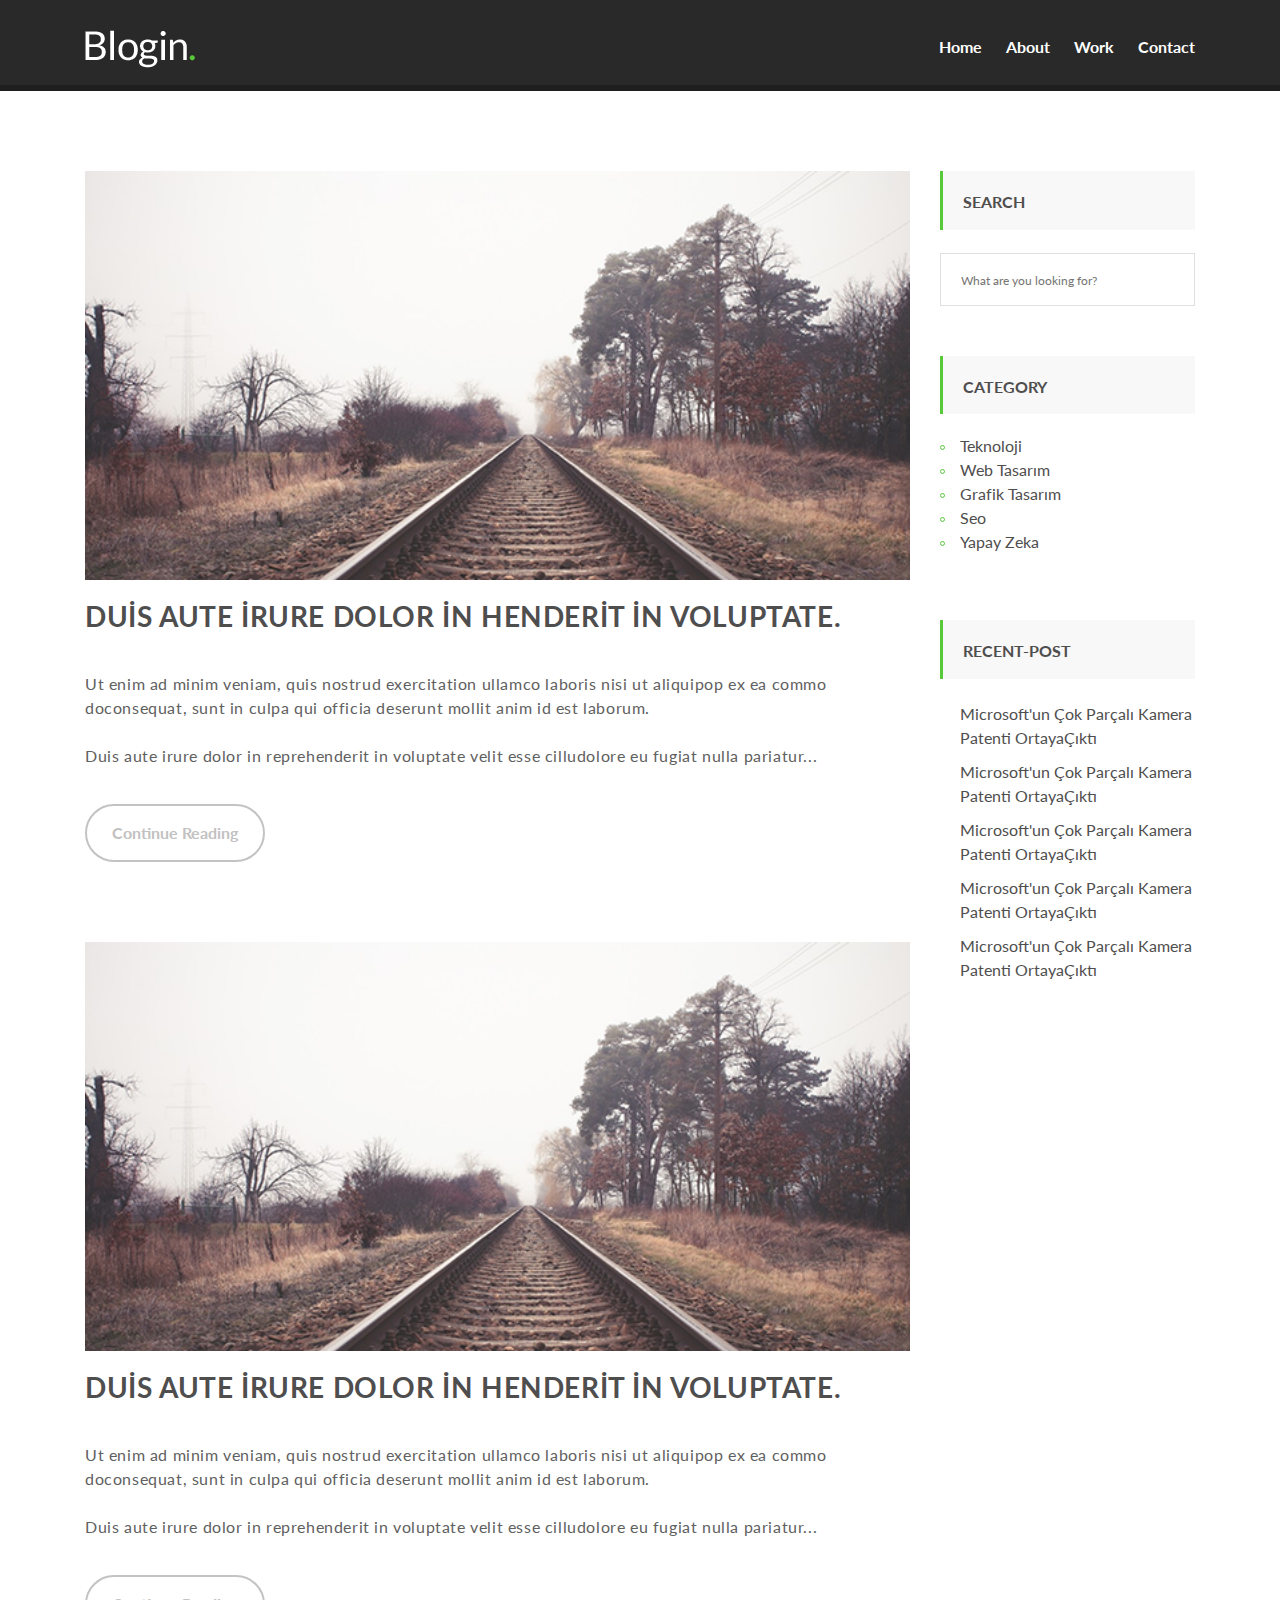
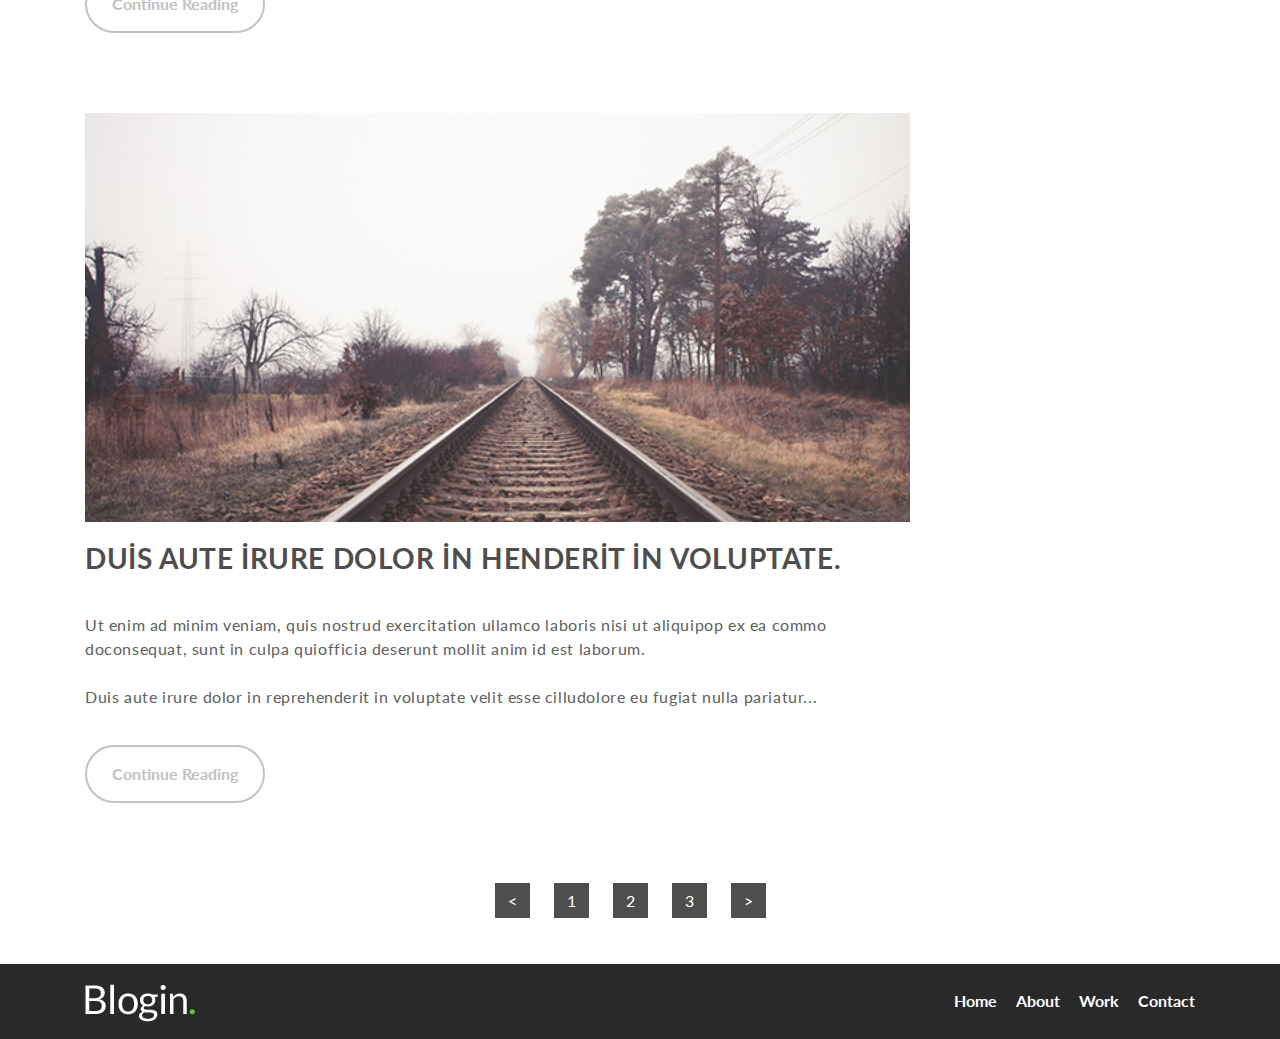
<file: index.html>
<!DOCTYPE html>
<html lang="tr">
<head>
    <meta charset="UTF-8">
    <meta name="description" content="">
    <meta name="keywords" content="">
    <meta name="author" content="">
    <meta name="viewport" content="width=device-width, initial-scale=1.0">
    <link rel="icon" href="assets/img/favicon.png" type="image/x-icon"/>
    <meta http-equiv="X-UA-Compatible" content="ie=edge">
    <title>BLOGİN WEB</title>

    <!-- Styles -->
    <link rel="stylesheet" href="assets/css/reset.css">
    <link rel="stylesheet" href="assets/css/slicknav.min.css">
    <link rel="stylesheet" href="assets/css/bootstrap.min.css">
    <link rel="stylesheet" href="assets/css/blogin.css">

    <!-- Font-Awesome -->
    <link rel="stylesheet" href="https://use.fontawesome.com/releases/v5.5.0/css/all.css" integrity="sha384-B4dIYHKNBt8Bc12p+WXckhzcICo0wtJAoU8YZTY5qE0Id1GSseTk6S+L3BlXeVIU" crossorigin="anonymous">
    <link href="https://fonts.googleapis.com/css?family=Lato:300,400,700&amp;subset=latin-ext" rel="stylesheet">

</head>
<body>

<div id="header">

    <div class="container">

        <div class="header-wrapper">

            <a href="index.html" class="logo">
                <img src="assets/img/logo.png" class="img-fluid" alt="">
            </a>
            <!-- logo -->

            <ul class="menu">
                <li><a href="index.html">Home</a></li>
                <li><a href="about.html">About</a></li>
                <li><a href="#">Work</a></li>
                <li><a href="contact.html">Contact</a></li>
            </ul>
            <!-- menu -->

        </div>
        <!-- header-wrapper -->

    </div>
    <!-- container -->

</div>
<!-- header# -->

<div id="content-post">

    <div class="container">

        <div class="content-post-wrapper">

            <div class="row">

                <div class="col-xl-9 col-lg-9 col-md-12 col-sm-12 col-12 post-article">
                   <div class="post">
                       <a href="page.html"><img src="assets/img/post.png" class="img-fluid" alt=""></a>
                       <h3><a href="page.html">Duis aute irure dolor in henderit in voluptate.</a></h3>
                       <p>Ut enim ad minim veniam, quis nostrud exercitation ullamco laboris   nisi ut aliquipop ex ea commo doconsequat, sunt in culpa qui officia   deserunt mollit anim id est laborum.
                        <br>
                        <br>
                       Duis aute irure dolor in reprehenderit in voluptate velit esse   cilludolore eu fugiat nulla pariatur...</p>
                       <button><a href="page.html">Continue Reading</a></button>
                   </div>
                   <!-- post -->
                   <div class="post">
                        <a href="page.html"><img src="assets/img/post.png" class="img-fluid" alt=""></a>
                        <h3><a href="page.html">Duis aute irure dolor in henderit in voluptate.</a></h3>
                        <p>Ut enim ad minim veniam, quis nostrud exercitation ullamco laboris   nisi ut aliquipop ex ea commo doconsequat, sunt in culpa qui officia   deserunt mollit anim id est laborum.
                        <br>
                        <br>
                        Duis aute irure dolor in reprehenderit in voluptate velit esse   cilludolore eu fugiat nulla pariatur...</p>
                        <button><a href="page.html">Continue Reading</a></button>
                    </div>
                    <!-- post -->
                    <div class="post">
                        <a href="page.html"><img src="assets/img/post.png" class="img-fluid" alt=""></a>
                        <h3><a href="page.html">Duis aute irure dolor in henderit in voluptate.</a></h3>
                        <p>Ut enim ad minim veniam, quis nostrud exercitation ullamco laboris  nisi ut aliquipop ex ea commo doconsequat, sunt in culpa quiofficia   deserunt mollit anim id est laborum.
                        <br>
                        <br>
                        Duis aute irure dolor in reprehenderit in voluptate velit esse  cilludolore eu fugiat nulla pariatur...</p>
                        <button><a href="page.html">Continue Reading</a></button>
                    </div>
                    <!-- post -->
                </div>
                <!-- post-article -->

                <div class="col-xl-3 col-lg-3 col-md-12 col-sm-12 col-12 sidebar">
                    <div class="sidebar-component">
                        <div class="search">
                            <h3><a href="#">search</a></h3>
                            <input type="text" placeholder="What are you looking for?">
                        </div>
                        <!-- search -->
                    </div>
                    <!-- sidebar-component -->
                    <div class="sidebar-component">
                        <div class="category">
                            <h3><a href="#">category</a></h3>
                            <ul class="category-menu">
                                <li><a href="#">Teknoloji</a></li>
                                <li><a href="#">Web Tasarım</a></li>
                                <li><a href="#">Grafik Tasarım</a></li>
                                <li><a href="#">Seo</a></li>
                                <li><a href="#">Yapay Zeka</a></li>
                            </ul>
                        </div>
                        <!-- category -->
                    </div>
                    <!-- sidebar-component -->
                    <div class="sidebar-component">
                        <div class="recent-post">
                            <h3><a href="page.html">recent-post</a></h3>
                            <ul class="recent-posts">
                            <li><a href="page.html">Microsoft'un Çok Parçalı Kamera Patenti OrtayaÇıktı</a></li>
                            <li><a href="page.html">Microsoft'un Çok Parçalı Kamera Patenti OrtayaÇıktı</a></li>
                            <li><a href="page.html">Microsoft'un Çok Parçalı Kamera Patenti OrtayaÇıktı</a></li>
                            <li><a href="page.html">Microsoft'un Çok Parçalı Kamera Patenti OrtayaÇıktı</a></li>
                            <li><a href="page.html">Microsoft'un Çok Parçalı Kamera Patenti OrtayaÇıktı</a></li>
                            </ul>
                        </div>
                        <!-- recent-post -->
                    </div>
                    <!-- sidebar-component -->
                </div>
                <!-- sidebar -->

            </div>
            <!-- row -->

            <div class="page">

                <ul>
                    <li><span><</span></li>
                    <li><a href="#">1</a></li>
                    <li><a href="#">2</a></li>
                    <li><a href="#">3</a></li>
                    <li><span>></span></li>
                </ul>

            </div>
            <!-- page -->

        </div>
        <!-- content-post-wrapper -->

    </div>
    <!-- container -->

</div>
<!-- content-post# -->

<div id="footer">

    <div class="container">

        <div class="footer-wrapper">

            <a href="index.html" class="footer-logo">
                <img src="assets/img/logo.png" class="img-fluid" alt="">
            </a>
            <!-- footer-logo -->

            <ul class="footer-menu">
                <li><a href="index.html">Home</a></li>
                <li><a href="about.html">About</a></li>
                <li><a href="#">Work</a></li>
                <li><a href="contact.html">Contact</a></li>
            </ul>
            <!-- footer-menu -->

        </div>
        <!-- footer-wrapper -->

    </div>
    <!-- container -->

</div>
<!-- footer# -->

<!-- Js -->
<script type="text/javascript" src="assets/js/jquery-3.3.1.min.js"></script>
<script type="text/javascript" src="assets//js/jquery.slicknav.min.js"></script>
<script type="text/javascript" src="assets//js/bootstrap.min.js"></script>
<script type="text/javascript" src="assets//js/blogin.js"></script>        
</body>
</html>
</file>
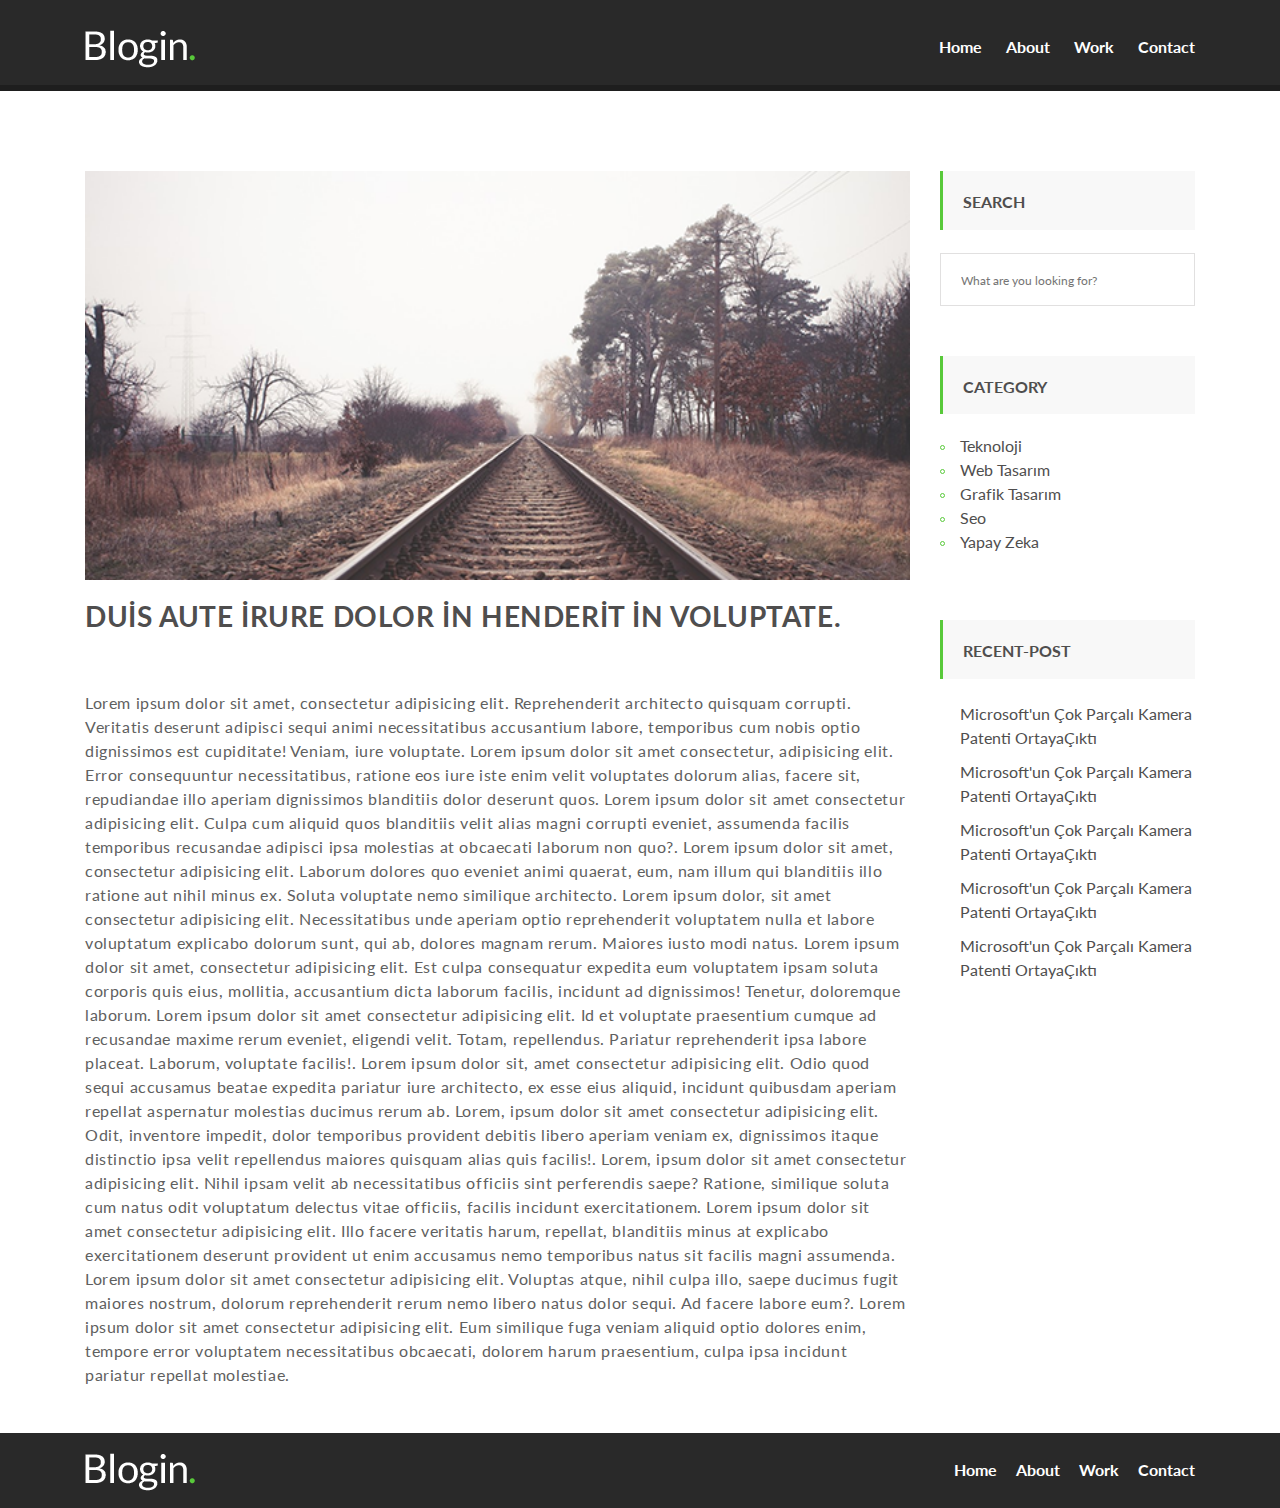
<file: about.html>
<!DOCTYPE html>
<html lang="tr">
<head>
    <meta charset="UTF-8">
    <meta name="description" content="">
    <meta name="keywords" content="">
    <meta name="author" content="">
    <meta name="viewport" content="width=device-width, initial-scale=1.0">
    <link rel="icon" href="assets/img/favicon.png" type="image/x-icon"/>
    <meta http-equiv="X-UA-Compatible" content="ie=edge">
    <title>BLOGİN WEB</title>

    <!-- Styles -->
    <link rel="stylesheet" href="assets//css/reset.css">
    <link rel="stylesheet" href="assets/css/slicknav.min.css">
    <link rel="stylesheet" href="assets//css/bootstrap.min.css">
    <link rel="stylesheet" href="assets/css/blogin.css">

    <!-- Font-Awesome -->
    <link rel="stylesheet" href="https://use.fontawesome.com/releases/v5.5.0/css/all.css" integrity="sha384-B4dIYHKNBt8Bc12p+WXckhzcICo0wtJAoU8YZTY5qE0Id1GSseTk6S+L3BlXeVIU" crossorigin="anonymous">
    <link href="https://fonts.googleapis.com/css?family=Lato:300,400,700&amp;subset=latin-ext" rel="stylesheet">

</head>
<body>

<div id="header">

    <div class="container">

        <div class="header-wrapper">

            <a href="index.html" class="logo">
                <img src="assets/img/logo.png" class="img-fluid" alt="">
            </a>
            <!-- logo -->

            <ul class="menu">
                <li><a href="index.html">Home</a></li>
                <li><a href="about.html">About</a></li>
                <li><a href="#">Work</a></li>
                <li><a href="contact.html">Contact</a></li>
            </ul>
            <!-- menu -->

        </div>
        <!-- header-wrapper -->

    </div>
    <!-- container -->

</div>
<!-- header# -->

<div id="content-post">

    <div class="container">

        <div class="content-post-wrapper">

            <div class="row">

                <div class="col-xl-9 col-lg-9 col-md-12 col-sm-12 col-12 about-post">

                    <div class="post">
                        <img src="assets/img/post.png" class="img-fluid" alt="">
                        <h3><a href="page.html">Duis aute irure dolor in henderit in voluptate.</a></h3>
                        <div class="social">
                        <i class="fab fa-facebook-f"></i>
                        <i class="fab fa-twitter"></i>
                        <i class="fab fa-instagram"></i>
                        <i class="fab fa-youtube"></i>
                        <i class="fab fa-behance"></i>
                        <i class="fab fa-dribbble"></i>
                        </div>
                        <!-- social -->
                        <p>Lorem ipsum dolor sit amet, consectetur adipisicing elit. Reprehenderit architecto quisquam corrupti. Veritatis deserunt adipisci sequi animi necessitatibus accusantium labore, temporibus cum nobis optio dignissimos est cupiditate! Veniam, iure voluptate. Lorem ipsum dolor sit amet consectetur, adipisicing elit. Error consequuntur necessitatibus, ratione eos iure iste enim velit voluptates dolorum alias, facere sit, repudiandae illo aperiam dignissimos blanditiis dolor deserunt quos. Lorem ipsum dolor sit amet consectetur adipisicing elit. Culpa cum aliquid quos blanditiis velit alias magni corrupti eveniet, assumenda facilis temporibus recusandae adipisci ipsa molestias at obcaecati laborum non quo?. Lorem ipsum dolor sit amet, consectetur adipisicing elit. Laborum dolores quo eveniet animi quaerat, eum, nam illum qui blanditiis illo ratione aut nihil minus ex. Soluta voluptate nemo similique architecto. Lorem ipsum dolor, sit amet consectetur adipisicing elit. Necessitatibus unde aperiam optio reprehenderit voluptatem nulla et labore voluptatum explicabo dolorum sunt, qui ab, dolores magnam rerum. Maiores iusto modi natus. Lorem ipsum dolor sit amet, consectetur adipisicing elit. Est culpa consequatur expedita eum voluptatem ipsam soluta corporis quis eius, mollitia, accusantium dicta laborum facilis, incidunt ad dignissimos! Tenetur, doloremque laborum. Lorem ipsum dolor sit amet consectetur adipisicing elit. Id et voluptate praesentium cumque ad recusandae maxime rerum eveniet, eligendi velit. Totam, repellendus. Pariatur reprehenderit ipsa labore placeat. Laborum, voluptate facilis!. Lorem ipsum dolor sit, amet consectetur adipisicing elit. Odio quod sequi accusamus beatae expedita pariatur iure architecto, ex esse eius aliquid, incidunt quibusdam aperiam repellat aspernatur molestias ducimus rerum ab. Lorem, ipsum dolor sit amet consectetur adipisicing elit. Odit, inventore impedit, dolor temporibus provident debitis libero aperiam veniam ex, dignissimos itaque distinctio ipsa velit repellendus maiores quisquam alias quis facilis!. Lorem, ipsum dolor sit amet consectetur adipisicing elit. Nihil ipsam velit ab necessitatibus officiis sint perferendis saepe? Ratione, similique soluta cum natus odit voluptatum delectus vitae officiis, facilis incidunt exercitationem. Lorem ipsum dolor sit amet consectetur adipisicing elit. Illo facere veritatis harum, repellat, blanditiis minus at explicabo exercitationem deserunt provident ut enim accusamus nemo temporibus natus sit facilis magni assumenda. Lorem ipsum dolor sit amet consectetur adipisicing elit. Voluptas atque, nihil culpa illo, saepe ducimus fugit maiores nostrum, dolorum reprehenderit rerum nemo libero natus dolor sequi. Ad facere labore eum?. Lorem ipsum dolor sit amet consectetur adipisicing elit. Eum similique fuga veniam aliquid optio dolores enim, tempore error voluptatem necessitatibus obcaecati, dolorem harum praesentium, culpa ipsa incidunt pariatur repellat molestiae.</p>
                    </div>
                    <!-- post -->
                </div>
                <!-- about-post -->

                <div class="col-xl-3 col-lg-3 col-md-12 col-sm-12 col-12 sidebar">
                    <div class="sidebar-component">
                        <div class="search">
                            <h3><a href="#">search</a></h3>
                            <input type="text" placeholder="What are you looking for?">
                        </div>
                        <!-- search -->
                    </div>
                    <!-- sidebar-component -->
                    <div class="sidebar-component">
                        <div class="category">
                            <h3><a href="#">category</a></h3>
                            <ul class="category-menu">
                                <li><a href="#">Teknoloji</a></li>
                                <li><a href="#">Web Tasarım</a></li>
                                <li><a href="#">Grafik Tasarım</a></li>
                                <li><a href="#">Seo</a></li>
                                <li><a href="#">Yapay Zeka</a></li>
                            </ul>
                        </div>
                        <!-- category -->
                    </div>
                    <!-- sidebar-component -->
                    <div class="sidebar-component">
                        <div class="recent-post">
                            <h3><a href="page.html">recent-post</a></h3>
                            <ul class="recent-posts">
                            <li><a href="page.html">Microsoft'un Çok Parçalı Kamera Patenti OrtayaÇıktı</a></li>
                            <li><a href="page.html">Microsoft'un Çok Parçalı Kamera Patenti OrtayaÇıktı</a></li>
                            <li><a href="page.html">Microsoft'un Çok Parçalı Kamera Patenti OrtayaÇıktı</a></li>
                            <li><a href="page.html">Microsoft'un Çok Parçalı Kamera Patenti OrtayaÇıktı</a></li>
                            <li><a href="page.html">Microsoft'un Çok Parçalı Kamera Patenti OrtayaÇıktı</a></li>
                            </ul>
                        </div>
                        <!-- recent-post -->
                    </div>
                    <!-- sidebar-component -->
                </div>
                <!-- sidebar -->

            </div>
            <!-- row -->

        </div>
        <!-- content-post-wrapper -->

    </div>
    <!-- container -->

</div>
<!-- content-post# -->

<div id="footer">

    <div class="container">

        <div class="footer-wrapper">

            <a href="index.html" class="footer-logo">
                <img src="assets/img/logo.png" class="img-fluid" alt="">
            </a>
            <!-- footer-logo -->

            <ul class="footer-menu">
                <li><a href="index.html">Home</a></li>
                <li><a href="about.html">About</a></li>
                <li><a href="#">Work</a></li>
                <li><a href="contact.html">Contact</a></li>
            </ul>
            <!-- footer-menu -->

        </div>
        <!-- footer-wrapper -->

    </div>
    <!-- container -->

</div>
<!-- footer# -->

<!-- Js -->
<script type="text/javascript" src="assets//js/jquery-3.3.1.min.js"></script>
<script type="text/javascript" src="assets//js/jquery.slicknav.min.js"></script>
<script type="text/javascript" src="assets//js/bootstrap.min.js"></script>
<script type="text/javascript" src="assets//js/blogin.js"></script>        
</body>
</html>
</file>
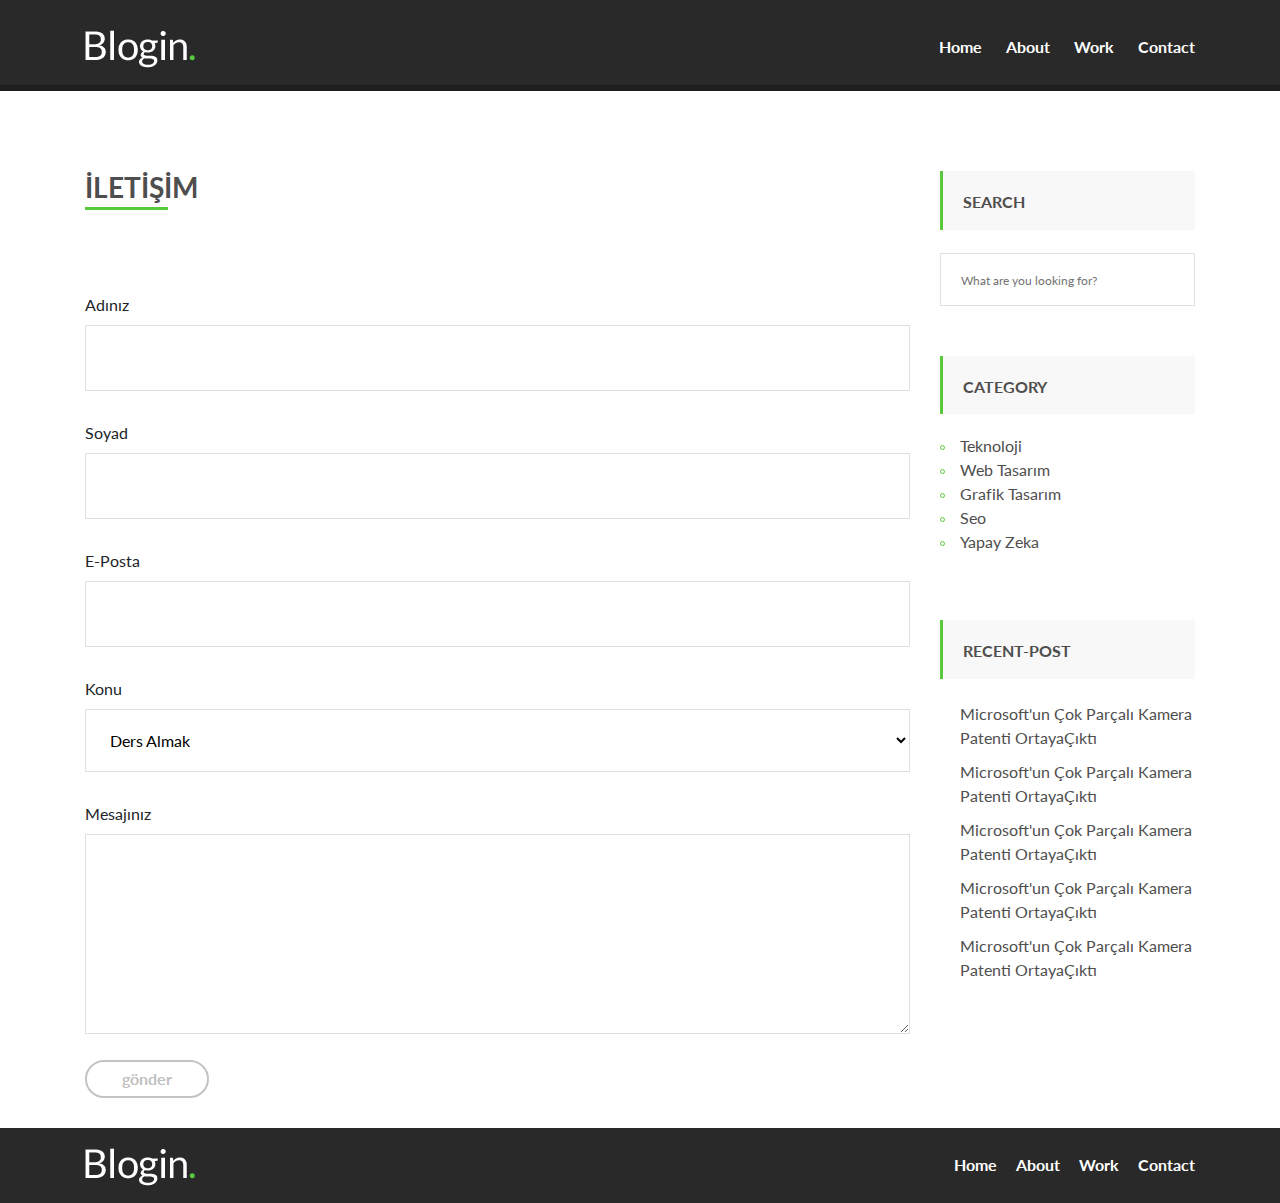
<file: contact.html>
<!DOCTYPE html>
<html lang="tr">
<head>
    <meta charset="UTF-8">
    <meta name="description" content="">
    <meta name="keywords" content="">
    <meta name="author" content="">
    <meta name="viewport" content="width=device-width, initial-scale=1.0">
    <link rel="icon" href="assets/img/favicon.png" type="image/x-icon"/>
    <meta http-equiv="X-UA-Compatible" content="ie=edge">
    <title>BLOGİN WEB</title>

    <!-- Styles -->
    <link rel="stylesheet" href="assets//css/reset.css">
    <link rel="stylesheet" href="assets/css/slicknav.min.css">
    <link rel="stylesheet" href="assets//css/bootstrap.min.css">
    <link rel="stylesheet" href="assets/css/blogin.css">

    <!-- Font-Awesome -->
    <link rel="stylesheet" href="https://use.fontawesome.com/releases/v5.5.0/css/all.css" integrity="sha384-B4dIYHKNBt8Bc12p+WXckhzcICo0wtJAoU8YZTY5qE0Id1GSseTk6S+L3BlXeVIU" crossorigin="anonymous">
    <link href="https://fonts.googleapis.com/css?family=Lato:300,400,700&amp;subset=latin-ext" rel="stylesheet">

</head>
<body>

<div id="header">

    <div class="container">

        <div class="header-wrapper">

            <a href="index.html" class="logo">
                <img src="assets/img/logo.png" class="img-fluid" alt="">
            </a>
            <!-- logo -->

            <ul class="menu">
                <li><a href="index.html">Home</a></li>
                <li><a href="about.html">About</a></li>
                <li><a href="#">Work</a></li>
                <li><a href="contact.html">Contact</a></li>
            </ul>
            <!-- menu -->

        </div>
        <!-- header-wrapper -->

    </div>
    <!-- container -->

</div>
<!-- header# -->

<div id="content-post">

    <div class="container">

        <div class="content-post-wrapper">

            <div class="row">

                <div class="col-xl-9 col-lg-9 col-md-12 col-sm-12 col-12 contact-post">
                   <div class="post">
                   <h3>iletişim</h3>
                   <form>
                    <label>Adınız</label>
                    <input type="text">
                    <label>Soyad</label>
                    <input type="text">
                    <label>E-Posta</label>
                    <input type="email">
                    <label>Konu</label>
                    <select name="cars">
                        <option value="volvo">Ders Almak</option>
                        <option value="saab">Youtube Eğitimi    </option>
                        <option value="fiat">Web Tasarım</option>
                        <option value="audi">Wordpress Entegre</option>
                    </select>
                    <label>Mesajınız</label>
                    <textarea></textarea>
                    <button><a href="#">gönder</a></button>
                   </form>
                   </div>
                   <!-- post -->
                </div>
                <!-- contact-post -->

                <div class="col-xl-3 col-lg-3 col-md-12 col-sm-12 col-12 sidebar">
                    <div class="sidebar-component">
                        <div class="search">
                            <h3><a href="#">search</a></h3>
                            <input type="text" placeholder="What are you looking for?">
                        </div>
                        <!-- search -->
                    </div>
                    <!-- sidebar-component -->
                    <div class="sidebar-component">
                        <div class="category">
                            <h3><a href="#">category</a></h3>
                            <ul class="category-menu">
                                <li><a href="#">Teknoloji</a></li>
                                <li><a href="#">Web Tasarım</a></li>
                                <li><a href="#">Grafik Tasarım</a></li>
                                <li><a href="#">Seo</a></li>
                                <li><a href="#">Yapay Zeka</a></li>
                            </ul>
                        </div>
                        <!-- category -->
                    </div>
                    <!-- sidebar-component -->
                    <div class="sidebar-component">
                        <div class="recent-post">
                            <h3><a href="#">recent-post</a></h3>
                            <ul class="recent-posts">
                            <li><a href="page.html">Microsoft'un Çok Parçalı Kamera Patenti OrtayaÇıktı</a></li>
                            <li><a href="page.html">Microsoft'un Çok Parçalı Kamera Patenti OrtayaÇıktı</a></li>
                            <li><a href="page.html">Microsoft'un Çok Parçalı Kamera Patenti OrtayaÇıktı</a></li>
                            <li><a href="page.html">Microsoft'un Çok Parçalı Kamera Patenti OrtayaÇıktı</a></li>
                            <li><a href="page.html">Microsoft'un Çok Parçalı Kamera Patenti OrtayaÇıktı</a></li>
                            </ul>
                        </div>
                        <!-- recent-post -->
                    </div>
                    <!-- sidebar-component -->
                </div>
                <!-- sidebar -->

            </div>
            <!-- row -->

        </div>
        <!-- content-post-wrapper -->

    </div>
    <!-- container -->

</div>
<!-- content-post# -->

<div id="footer">

    <div class="container">

        <div class="footer-wrapper">

            <a href="index.html" class="footer-logo">
                <img src="assets/img/logo.png" class="img-fluid" alt="">
            </a>
            <!-- footer-logo -->

            <ul class="footer-menu">
                <li><a href="index.html">Home</a></li>
                <li><a href="about.html">About</a></li>
                <li><a href="#">Work</a></li>
                <li><a href="contact.html">Contact</a></li>
            </ul>
            <!-- footer-menu -->

        </div>
        <!-- footer-wrapper -->

    </div>
    <!-- container -->

</div>
<!-- footer# -->

<!-- Js -->
<script type="text/javascript" src="assets//js/jquery-3.3.1.min.js"></script>
<script type="text/javascript" src="assets//js/jquery.slicknav.min.js"></script>
<script type="text/javascript" src="assets//js/bootstrap.min.js"></script>
<script type="text/javascript" src="assets//js/blogin.js"></script>        
</body>
</html>
</file>
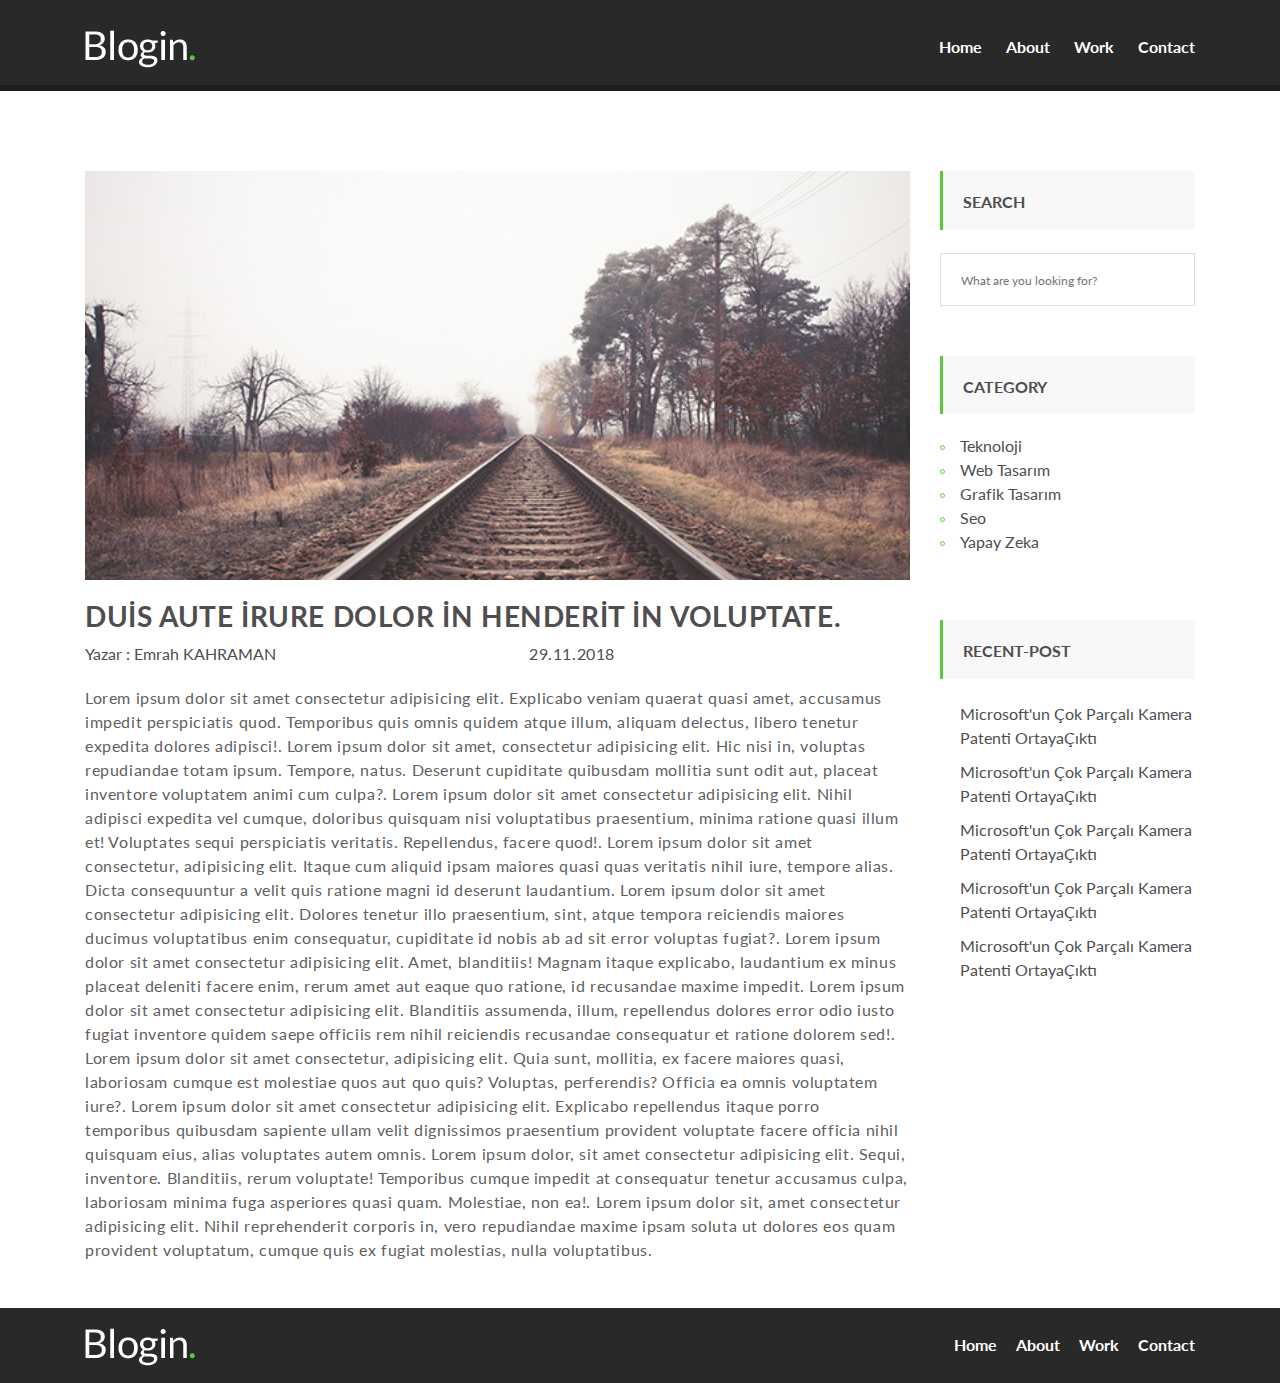
<file: page.html>
<!DOCTYPE html>
<html lang="tr">
<head>
    <meta charset="UTF-8">
    <meta name="description" content="">
    <meta name="keywords" content="">
    <meta name="author" content="">
    <meta name="viewport" content="width=device-width, initial-scale=1.0">
    <link rel="icon" href="assets/img/favicon.png" type="image/x-icon"/>
    <meta http-equiv="X-UA-Compatible" content="ie=edge">
    <title>BLOGİN WEB</title>

    <!-- Styles -->
    <link rel="stylesheet" href="assets//css/reset.css">
    <link rel="stylesheet" href="assets/css/slicknav.min.css">
    <link rel="stylesheet" href="assets//css/bootstrap.min.css">
    <link rel="stylesheet" href="assets/css/blogin.css">

    <!-- Font-Awesome -->
    <link rel="stylesheet" href="https://use.fontawesome.com/releases/v5.5.0/css/all.css" integrity="sha384-B4dIYHKNBt8Bc12p+WXckhzcICo0wtJAoU8YZTY5qE0Id1GSseTk6S+L3BlXeVIU" crossorigin="anonymous">
    <link href="https://fonts.googleapis.com/css?family=Lato:300,400,700&amp;subset=latin-ext" rel="stylesheet">

</head>
<body>

<div id="header">

    <div class="container">

        <div class="header-wrapper">

            <a href="index.html" class="logo">
                <img src="assets/img/logo.png" class="img-fluid" alt="">
            </a>
            <!-- logo -->

            <ul class="menu">
                <li><a href="index.html">Home</a></li>
                <li><a href="about.html">About</a></li>
                <li><a href="#">Work</a></li>
                <li><a href="contact.html">Contact</a></li>
            </ul>
            <!-- menu -->

        </div>
        <!-- header-wrapper -->

    </div>
    <!-- container -->

</div>
<!-- header# -->

<div id="content-post">

    <div class="container">

        <div class="content-post-wrapper">

            <div class="row">

                <div class="col-xl-9 col-lg-9 col-md-12 col-sm-12 col-12 page-post">
                   <div class="post">
                       <img src="assets/img/post.png" class="img-fluid" alt="">
                       <h3><a href="#">Duis aute irure dolor in henderit in voluptate.</a></h3>
                       <div class="desc">
                        <div class="author"><a href="#">Yazar : Emrah KAHRAMAN</a></div>
                        <div class="date">29.11.2018</div>
                        <div class="social">
                        <i class="fab fa-facebook-f"></i>
                        <i class="fab fa-twitter"></i>
                        <i class="fab fa-instagram"></i>
                        <i class="fab fa-youtube"></i>
                        <i class="fab fa-behance"></i>
                        <i class="fab fa-dribbble"></i>
                        </div>
                        <!-- social -->
                       </div>
                       <!-- desc -->
                       <p>Lorem ipsum dolor sit amet consectetur adipisicing elit. Explicabo veniam quaerat quasi amet, accusamus impedit perspiciatis quod. Temporibus quis omnis quidem atque illum, aliquam delectus, libero tenetur expedita dolores adipisci!. Lorem ipsum dolor sit amet, consectetur adipisicing elit. Hic nisi in, voluptas repudiandae totam ipsum. Tempore, natus. Deserunt cupiditate quibusdam mollitia sunt odit aut, placeat inventore voluptatem animi cum culpa?. Lorem ipsum dolor sit amet consectetur adipisicing elit. Nihil adipisci expedita vel cumque, doloribus quisquam nisi voluptatibus praesentium, minima ratione quasi illum et! Voluptates sequi perspiciatis veritatis. Repellendus, facere quod!. Lorem ipsum dolor sit amet consectetur, adipisicing elit. Itaque cum aliquid ipsam maiores quasi quas veritatis nihil iure, tempore alias. Dicta consequuntur a velit quis ratione magni id deserunt laudantium. Lorem ipsum dolor sit amet consectetur adipisicing elit. Dolores tenetur illo praesentium, sint, atque tempora reiciendis maiores ducimus voluptatibus enim consequatur, cupiditate id nobis ab ad sit error voluptas fugiat?. Lorem ipsum dolor sit amet consectetur adipisicing elit. Amet, blanditiis! Magnam itaque explicabo, laudantium ex minus placeat deleniti facere enim, rerum amet aut eaque quo ratione, id recusandae maxime impedit. Lorem ipsum dolor sit amet consectetur adipisicing elit. Blanditiis assumenda, illum, repellendus dolores error odio iusto fugiat inventore quidem saepe officiis rem nihil reiciendis recusandae consequatur et ratione dolorem sed!. Lorem ipsum dolor sit amet consectetur, adipisicing elit. Quia sunt, mollitia, ex facere maiores quasi, laboriosam cumque est molestiae quos aut quo quis? Voluptas, perferendis? Officia ea omnis voluptatem iure?. Lorem ipsum dolor sit amet consectetur adipisicing elit. Explicabo repellendus itaque porro temporibus quibusdam sapiente ullam velit dignissimos praesentium provident voluptate facere officia nihil quisquam eius, alias voluptates autem omnis. Lorem ipsum dolor, sit amet consectetur adipisicing elit. Sequi, inventore. Blanditiis, rerum voluptate! Temporibus cumque impedit at consequatur tenetur accusamus culpa, laboriosam minima fuga asperiores quasi quam. Molestiae, non ea!. Lorem ipsum dolor sit, amet consectetur adipisicing elit. Nihil reprehenderit corporis in, vero repudiandae maxime ipsam soluta ut dolores eos quam provident voluptatum, cumque quis ex fugiat molestias, nulla voluptatibus.</p>
                        
                   </div>
                   <!-- post -->
                </div>
                <!-- about-post -->

                <div class="col-xl-3 col-lg-3 col-md-12 col-sm-12 col-12 sidebar">
                    <div class="sidebar-component">
                        <div class="search">
                            <h3><a href="#">search</a></h3>
                            <input type="text" placeholder="What are you looking for?">
                        </div>
                        <!-- search -->
                    </div>
                    <!-- sidebar-component -->
                    <div class="sidebar-component">
                        <div class="category">
                            <h3><a href="#">category</a></h3>
                            <ul class="category-menu">
                                <li><a href="#">Teknoloji</a></li>
                                <li><a href="#">Web Tasarım</a></li>
                                <li><a href="#">Grafik Tasarım</a></li>
                                <li><a href="#">Seo</a></li>
                                <li><a href="#">Yapay Zeka</a></li>
                            </ul>
                        </div>
                        <!-- category -->
                    </div>
                    <!-- sidebar-component -->
                    <div class="sidebar-component">
                        <div class="recent-post">
                            <h3><a href="page.html">recent-post</a></h3>
                            <ul class="recent-posts">
                            <li><a href="page.html">Microsoft'un Çok Parçalı Kamera Patenti OrtayaÇıktı</a></li>
                            <li><a href="page.html">Microsoft'un Çok Parçalı Kamera Patenti OrtayaÇıktı</a></li>
                            <li><a href="page.html">Microsoft'un Çok Parçalı Kamera Patenti OrtayaÇıktı</a></li>
                            <li><a href="page.html">Microsoft'un Çok Parçalı Kamera Patenti OrtayaÇıktı</a></li>
                            <li><a href="page.html">Microsoft'un Çok Parçalı Kamera Patenti OrtayaÇıktı</a></li>
                            </ul>
                        </div>
                        <!-- recent-post -->
                    </div>
                    <!-- sidebar-component -->
                </div>
                <!-- sidebar -->

            </div>
            <!-- row -->

        </div>
        <!-- content-post-wrapper -->

    </div>
    <!-- container -->

</div>
<!-- content-post# -->

<div id="footer">

    <div class="container">

        <div class="footer-wrapper">

            <a href="index.html" class="footer-logo">
                <img src="assets/img/logo.png" class="img-fluid" alt="">
            </a>
            <!-- footer-logo -->

            <ul class="footer-menu">
                <li><a href="index.html">Home</a></li>
                <li><a href="about.html">About</a></li>
                <li><a href="#">Work</a></li>
                <li><a href="contact.html">Contact</a></li>
            </ul>
            <!-- footer-menu -->

        </div>
        <!-- footer-wrapper -->

    </div>
    <!-- container -->

</div>
<!-- footer# -->

<!-- Js -->
<script type="text/javascript" src="assets//js/jquery-3.3.1.min.js"></script>
<script type="text/javascript" src="assets//js/jquery.slicknav.min.js"></script>
<script type="text/javascript" src="assets//js/bootstrap.min.js"></script>
<script type="text/javascript" src="assets//js/blogin.js"></script>        
</body>
</html>
</file>
<file: assets/css/blogin.css>
body{font-family:"Lato", "Open Sans";font-size:16px;width:100%;min-height:100vh}a:hover{text-decoration:none}#header{width:100%;background-color:#292929;padding-top:30px;padding-bottom:10px;border-bottom:6px solid #1e1e1e}#header .header-wrapper{display:-webkit-box;display:-ms-flexbox;display:flex;-webkit-box-pack:justify;-ms-flex-pack:justify;justify-content:space-between}#header .header-wrapper .logo img{-webkit-transition:all .3s ease-in;transition:all .3s ease-in}#header .header-wrapper .logo img:hover{opacity:0.7}#header .header-wrapper .menu{padding-top:5px}#header .header-wrapper .menu li{display:inline-block;margin-right:20px}#header .header-wrapper .menu li:last-child{margin-right:0}#header .header-wrapper .menu li a{color:#fff;font-size:16px;font-weight:bold}#header .header-wrapper .menu li a:hover{color:#58c93a;border-bottom:3px solid #58c93a}@media screen and (max-width: 768px){#header .header-wrapper{display:-webkit-box;display:-ms-flexbox;display:flex;-webkit-box-orient:vertical;-webkit-box-direction:normal;-ms-flex-direction:column;flex-direction:column;-webkit-box-pack:center;-ms-flex-pack:center;justify-content:center;-webkit-box-align:center;-ms-flex-align:center;align-items:center}}.slicknav_menu{display:none;text-align:center}@media screen and (max-width: 768px){.menu{display:none}.slicknav_menu{display:block}}#content-post{width:100%;padding-top:80px;padding-bottom:30px}#content-post .content-post-wrapper .post-article .post{padding-bottom:80px}#content-post .content-post-wrapper .post-article .post img{width:100%}#content-post .content-post-wrapper .post-article .post h3{padding-top:20px;text-transform:uppercase}#content-post .content-post-wrapper .post-article .post h3 a{color:#4f4e4e;font-size:28px;font-weight:bold;letter-spacing:0.6px}#content-post .content-post-wrapper .post-article .post h3 a:hover{color:#58c93a}#content-post .content-post-wrapper .post-article .post p{padding-top:30px;font-size:16px;letter-spacing:0.6px;color:#606060}#content-post .content-post-wrapper .post-article .post button{margin-top:20px;padding:15px 25px;background-color:transparent;border:2px solid #c3c3c3;border-radius:50px;-webkit-border-radius:50px;-moz-border-radius:50px}#content-post .content-post-wrapper .post-article .post button a{font-size:16px;font-weight:bold;color:#c2c1c1}#content-post .content-post-wrapper .post-article .post button:hover{border:2px solid #58c93a}#content-post .content-post-wrapper .post-article .post button:hover a{color:#58c93a}#content-post .content-post-wrapper .sidebar .sidebar-component{padding-bottom:50px}#content-post .content-post-wrapper .sidebar .sidebar-component .search h3{border-left:3px solid #58c93a;background-color:#f8f8f8;padding:10px 10px 15px 20px}#content-post .content-post-wrapper .sidebar .sidebar-component .search h3 a{text-transform:uppercase;font-weight:bold;font-size:16px;color:#4f4e4e}#content-post .content-post-wrapper .sidebar .sidebar-component .search input{margin-top:15px;width:100%;background-color:transparent;border:1px solid #e1e0e0;padding:18px 10px 15px 20px;color:#b9b9b9;font-size:12px}#content-post .content-post-wrapper .sidebar .sidebar-component .category h3{border-left:3px solid #58c93a;background-color:#f8f8f8;padding:10px 10px 15px 20px}#content-post .content-post-wrapper .sidebar .sidebar-component .category h3 a{text-transform:uppercase;font-weight:bold;font-size:16px;color:#4f4e4e}#content-post .content-post-wrapper .sidebar .sidebar-component .category .category-menu{margin-top:20px}#content-post .content-post-wrapper .sidebar .sidebar-component .category .category-menu li{display:block;padding-left:20px;position:relative}#content-post .content-post-wrapper .sidebar .sidebar-component .category .category-menu li:before{content:"";position:absolute;bottom:8px;left:0;width:5px;height:5px;border:1px solid #58c93a;border-radius:50%;-webkit-border-radius:50%;-moz-border-radius:50%}#content-post .content-post-wrapper .sidebar .sidebar-component .category .category-menu li a{color:#4f4e4e}#content-post .content-post-wrapper .sidebar .sidebar-component .recent-post h3{border-left:3px solid #58c93a;background-color:#f8f8f8;padding:10px 10px 15px 20px}#content-post .content-post-wrapper .sidebar .sidebar-component .recent-post h3 a{text-transform:uppercase;font-weight:bold;font-size:16px;color:#4f4e4e}#content-post .content-post-wrapper .sidebar .sidebar-component .recent-post .recent-posts{padding-top:5px}#content-post .content-post-wrapper .sidebar .sidebar-component .recent-post .recent-posts li{display:block;padding-top:10px;padding-left:20px;position:relative}#content-post .content-post-wrapper .sidebar .sidebar-component .recent-post .recent-posts li:before{content:"\f35a";font-family:"Font Awesome 5 Free";font-size:15px;position:absolute;bottom:20px;left:-3%}#content-post .content-post-wrapper .sidebar .sidebar-component .recent-post .recent-posts li a{color:#4f4e4e}#content-post .content-post-wrapper .sidebar .sidebar-component .recent-post .recent-posts li a:hover{color:#58c93a}#content-post .content-post-wrapper .page{text-align:center}#content-post .content-post-wrapper .page ul li{display:inline-block;margin-right:20px;width:35px;height:35px;line-height:35px;background-color:#4f4e4e;text-align:center}#content-post .content-post-wrapper .page ul li span{color:#fff}#content-post .content-post-wrapper .page ul li a{color:#fff}#content-post .content-post-wrapper .page ul li:hover{background-color:#58c93a}@media screen and (max-width: 991px){#content-post .content-post-wrapper{text-align:center}#content-post .content-post-wrapper .post-article .post h3 a{font-size:20px}#content-post .content-post-wrapper .post-article .post p{padding-top:15px}#content-post .content-post-wrapper .sidebar{margin-top:50px}#content-post .content-post-wrapper .sidebar .sidebar-component .category .category-menu li:before{display:none}#content-post .content-post-wrapper .sidebar .sidebar-component .recent-post .recent-posts li:before{display:none}}@media screen and (max-width: 350px){#content-post .content-post-wrapper .post-article .post h3 a{font-size:18px}#content-post .content-post-wrapper .post-article .post p{padding-top:15px}#content-post .content-post-wrapper .post-article .post button{padding:10px 20px}#content-post .content-post-wrapper .page ul li{margin-bottom:10px;margin-right:0}}#footer{width:100%;background-color:#292929;padding-top:20px;padding-bottom:10px}#footer .footer-wrapper{display:-webkit-box;display:-ms-flexbox;display:flex;-webkit-box-pack:justify;-ms-flex-pack:justify;justify-content:space-between}#footer .footer-wrapper .footer-logo img{-webkit-transition:all .3s ease-in;transition:all .3s ease-in}#footer .footer-wrapper .footer-logo img:hover{opacity:0.7}#footer .footer-wrapper .footer-menu{padding-top:5px}#footer .footer-wrapper .footer-menu li{display:inline-block;margin-right:15px}#footer .footer-wrapper .footer-menu li:last-child{margin-right:0}#footer .footer-wrapper .footer-menu li a{color:#fff;font-weight:bold}#footer .footer-wrapper .footer-menu li a:hover{color:#58c93a}@media screen and (max-width: 991px){#footer .footer-wrapper{display:-webkit-box;display:-ms-flexbox;display:flex;-webkit-box-orient:vertical;-webkit-box-direction:normal;-ms-flex-direction:column;flex-direction:column;-webkit-box-pack:center;-ms-flex-pack:center;justify-content:center;-webkit-box-align:center;-ms-flex-align:center;align-items:center}#footer .footer-wrapper .footer-menu{padding-top:20px;text-align:center}#footer .footer-wrapper .footer-menu li{margin-bottom:5px}}.about-post .post img{width:100%}.about-post .post h3{padding-top:20px;text-transform:uppercase}.about-post .post h3 a{color:#4f4e4e;font-size:28px;font-weight:bold;letter-spacing:0.6px}.about-post .post h3 a:hover{color:#58c93a}.about-post .post .social{padding-top:5px}.about-post .post .social i{margin-right:10px;color:#4f4e4e}.about-post .post p{padding-top:20px;font-size:16px;letter-spacing:0.6px;color:#606060}@media screen and (max-width: 250px){.about-post .post h3 a{font-size:18px;letter-spacing:0}}.page-post .post img{width:100%}.page-post .post h3{padding-top:20px;text-transform:uppercase}.page-post .post h3 a{color:#4f4e4e;font-size:28px;font-weight:bold;letter-spacing:0.6px}.page-post .post p{padding-top:20px;font-size:16px;letter-spacing:0.6px;color:#606060}.page-post .post .desc{display:-webkit-box;display:-ms-flexbox;display:flex;-webkit-box-pack:justify;-ms-flex-pack:justify;justify-content:space-between}.page-post .post .desc .author a{font-size:16px;color:#4f4e4e}.page-post .post .desc .author a:hover{color:#58c93a}.page-post .post .desc .date{font-size:16px;letter-spacing:0.6px;color:#4f4e4e}.page-post .post .desc .social i{margin-right:7px}@media screen and (max-width: 991px){.page-post .post .desc{display:-webkit-box;display:-ms-flexbox;display:flex;-webkit-box-orient:vertical;-webkit-box-direction:normal;-ms-flex-direction:column;flex-direction:column}.page-post .post .desc .author{padding-bottom:5px}.page-post .post .desc .date{padding-bottom:5px}}@media screen and (max-width: 350px){.page-post .post h3 a{font-size:18px}.page-post .post .desc{display:-webkit-box;display:-ms-flexbox;display:flex;-webkit-box-orient:vertical;-webkit-box-direction:normal;-ms-flex-direction:column;flex-direction:column}.page-post .post .desc .author{padding-bottom:5px}.page-post .post .desc .date{padding-bottom:5px}}.error-post .post{padding-top:100px;text-align:center}.error-post .post h1{font-weight:bold;font-size:100px;color:#4f4e4e}.error-post .post h4{padding-top:10px;font-size:18px;color:#4f4e4e}.error-post .post button{margin-top:20px;padding:15px 25px;background-color:transparent;border:2px solid #c3c3c3;border-radius:50px;-webkit-border-radius:50px;-moz-border-radius:50px}.error-post .post button a{font-size:16px;font-weight:bold;color:#c2c1c1}.error-post .post button:hover{border:2px solid #58c93a}.error-post .post button:hover a{color:#58c93a}@media screen and (max-width: 350px){.error-post .post{padding-top:0px}.error-post .post h1{font-size:50px}.error-post .post h4{font-size:16px}.error-post .post button{padding:10px 20px}}.contact-post .post h3{text-transform:uppercase;color:#4f4e4e;font-weight:bold;list-style:0.6px;position:relative}.contact-post .post h3:before{content:"";position:absolute;bottom:-15%;width:10%;height:3px;background-color:#58c93a}.contact-post .post form{padding-top:80px}.contact-post .post form input{width:100%;background-color:transparent;padding:20px;border:1px solid #e1e0e0;margin-bottom:30px}.contact-post .post form select{width:100%;background-color:transparent;padding:20px;border:1px solid #e1e0e0;margin-bottom:30px}.contact-post .post form textarea{width:100%;height:200px;background-color:transparent;padding:20px;border:1px solid #e1e0e0}.contact-post .post form button{margin-top:20px;padding:5px 35px;background-color:transparent;border:2px solid #c3c3c3;border-radius:50px;-webkit-border-radius:50px;-moz-border-radius:50px}.contact-post .post form button a{font-size:16px;font-weight:bold;color:#c2c1c1}.contact-post .post form button:hover{border:2px solid #58c93a}.contact-post .post form button:hover a{color:#58c93a}@media screen and (max-width: 350px){.contact-post .post h3{font-size:22px}.contact-post .post form button{padding:10px 20px}}
</file>
